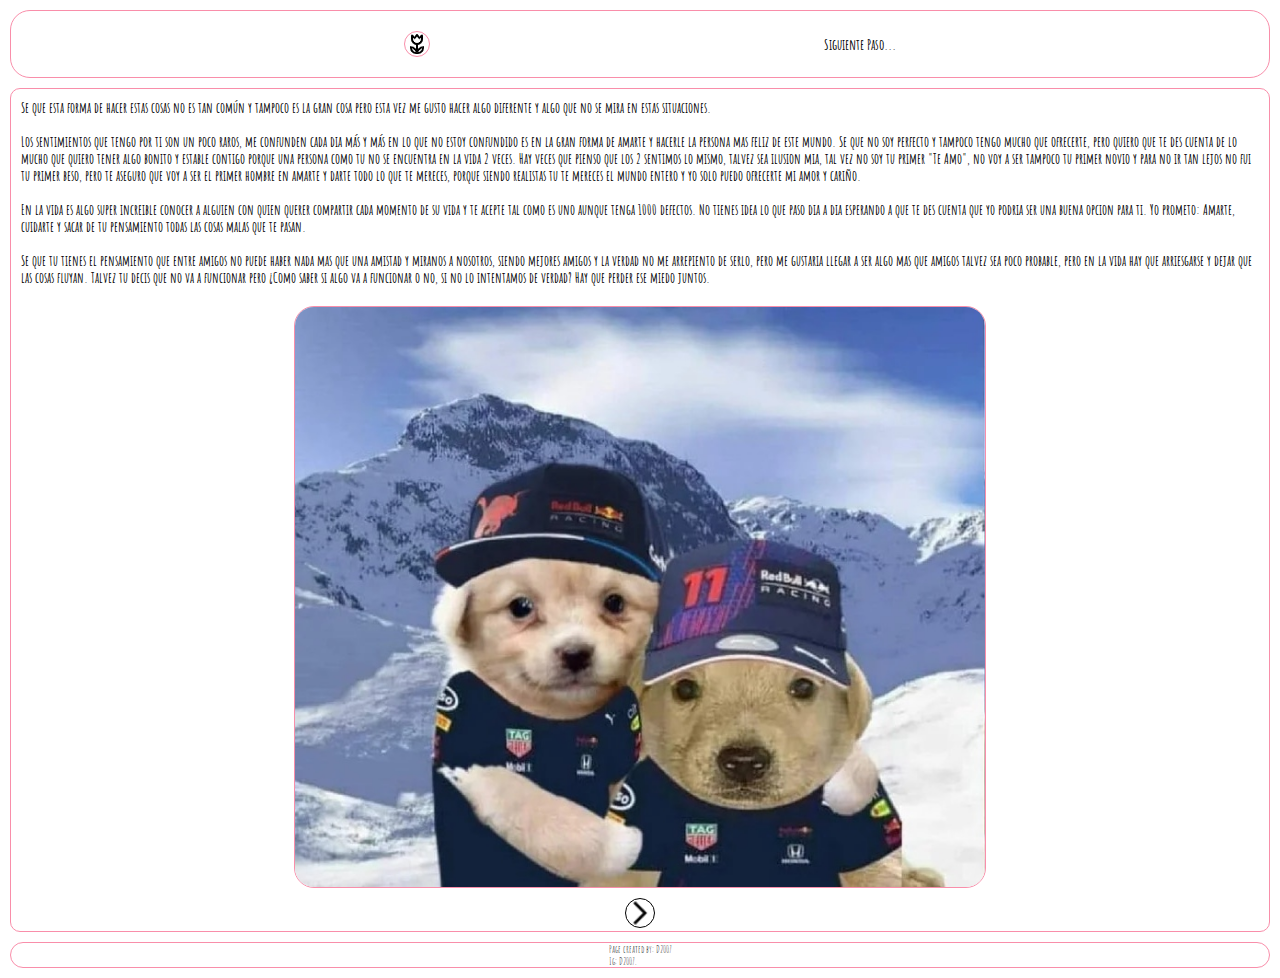
<file: index.html>
<!DOCTYPE html>
<html lang="en">
<head>
    <meta charset="UTF-8">
    <meta name="viewport" content="width=device-width, initial-scale=1.0">
    <title>01000010</title>

    <!--ARCHIVOS CSS-->
    <link rel="stylesheet" href="./css/index.css">
    <link rel="stylesheet" href="./css/config.css">

    <!--GOOGLE FONTS-->
    <link rel="preconnect" href="https://fonts.googleapis.com">
<link rel="preconnect" href="https://fonts.gstatic.com" crossorigin>
<link href="https://fonts.googleapis.com/css2?family=Amatic+SC:wght@700&family=Shantell+Sans:ital,wght@0,300;0,400;0,500;0,600;0,700;0,800;1,300;1,400;1,500;1,600;1,700;1,800&display=swap" rel="stylesheet">

</head>
<body>

    <div class="pantalla">
        <header class="header">
            <img src="./img/tulip.png" alt="" class="icono">
            <h2 class="user">
                Siguiente Paso...
            </h2>
        </header>
        <main class="contenido">
            <div class="texto">
                <p class="text">
                    Se que esta forma de hacer estas cosas no es tan común y tampoco es la gran cosa pero esta vez me gusto hacer algo diferente y algo que no se mira en estas situaciones.
                    <br><br>
                    Los sentimientos que tengo por ti son un poco raros, me confunden cada dia más y más en lo que no estoy confundido es en la gran forma de amarte y hacerle la persona mas feliz de este mundo. Se que no soy perfecto y tampoco tengo mucho que ofrecerte, pero quiero que te des cuenta de lo mucho que quiero tener algo bonito y estable contigo porque una persona como tu no se encuentra en la vida 2 veces. Hay veces que pienso que los 2 sentimos lo mismo, talvez sea ilusion mia, tal vez no soy tu primer "Te Amo", no voy a ser tampoco tu primer novio y para no ir tan lejos no fui tu primer beso, pero te aseguro que voy a ser el primer hombre en amarte y darte todo lo que te mereces, porque siendo realistas tu te mereces el mundo entero y yo solo puedo ofrecerte mi amor y cariño.
                    <br><br>
                    En la vida es algo super increible conocer a alguien con quien querer compartir cada momento de su vida y te acepte tal como es uno aunque tenga 1000 defectos. No tienes idea lo que paso dia a dia esperando a que te des cuenta que yo podria ser una buena opcion para ti. Yo prometo: Amarte, cuidarte y sacar de tu pensamiento todas las cosas malas que te pasan.
                    <br><br>
                    Se que tu tienes el pensamiento que entre amigos no puede haber nada mas que una amistad y miranos a nosotros, siendo mejores amigos y la verdad no me arrepiento de serlo, pero me gustaria llegar a ser algo mas que amigos talvez sea poco probable, pero en la vida hay que arriesgarse y dejar que las cosas fluyan. Talvez tu decis que no va a funcionar pero ¿Como saber si algo va a funcionar o no, si no lo intentamos de verdad? Hay que perder ese miedo juntos.
                </p>
            </div>

            <div class="galeria">
                    <img src="./img/SP.jpg" alt="" class="item">
            </div>

            <div class="sigPag">
                <a href="./pregunta.html">
                    <img src="./img/arrow_forward_ios_FILL0_wght400_GRAD0_opsz24.png" alt="">
                </a>
            </div>
            
        </main>
        <footer class="footer">
            Page created by: D2007 <br>
            Ig: D2007._
        </footer>
    </div>
</div>
    
</body>
</html>
</file>
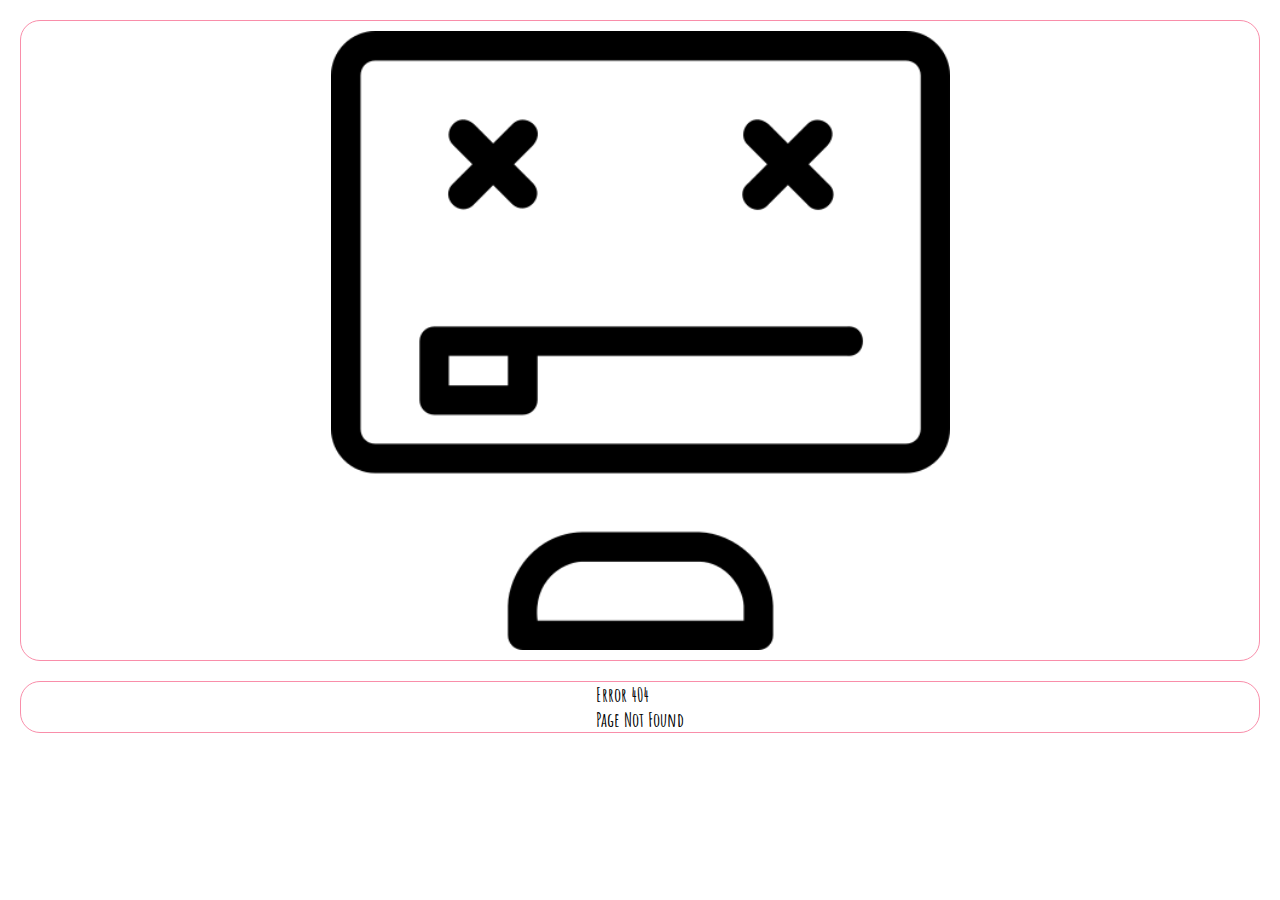
<file: no.html>
<!DOCTYPE html>
<html lang="en">
<head>
    <meta charset="UTF-8">
    <meta name="viewport" content="width=device-width, initial-scale=1.0">
    <title>Page Not Found</title>

    <!--ARCHIVOS CSS-->
    <link rel="stylesheet" href="./css/index.css">
    <link rel="stylesheet" href="./css/config.css">

    <!--GOOGLE FONTS-->
    <link rel="preconnect" href="https://fonts.googleapis.com">
<link rel="preconnect" href="https://fonts.gstatic.com" crossorigin>
<link href="https://fonts.googleapis.com/css2?family=Amatic+SC:wght@700&family=Shantell+Sans:ital,wght@0,300;0,400;0,500;0,600;0,700;0,800;1,300;1,400;1,500;1,600;1,700;1,800&display=swap" rel="stylesheet">

</head>
<body>

    <div class="pantalla">
        <div class="error">
            <img src="./img/errores.png" alt="">
        </div>

        <div class="fin">
            <b>Error 404 <br> Page Not Found </b>
        </div>
    </div>
    
</body>
</html>
</file>
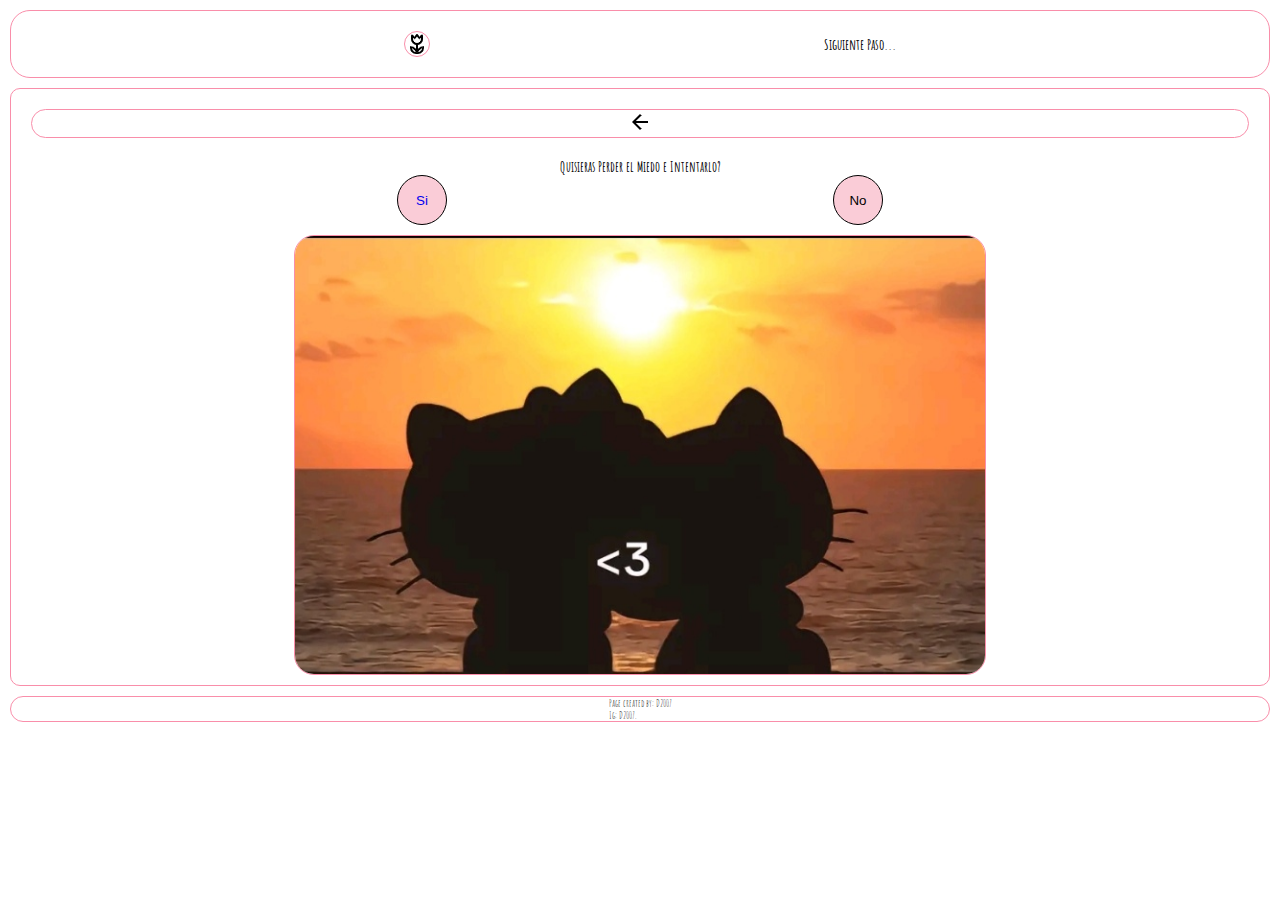
<file: pregunta.html>
<!DOCTYPE html>
<html lang="en">
<head>
    <meta charset="UTF-8">
    <meta name="viewport" content="width=device-width, initial-scale=1.0">
    <title>01000010</title>

    <!--ARCHIVOS CSS-->
    <link rel="stylesheet" href="./css/index.css">
    <link rel="stylesheet" href="./css/config.css">

    <!--GOOGLE FONTS-->
    <link rel="preconnect" href="https://fonts.googleapis.com">
<link rel="preconnect" href="https://fonts.gstatic.com" crossorigin>
<link href="https://fonts.googleapis.com/css2?family=Amatic+SC:wght@700&family=Shantell+Sans:ital,wght@0,300;0,400;0,500;0,600;0,700;0,800;1,300;1,400;1,500;1,600;1,700;1,800&display=swap" rel="stylesheet">

<script>
    function mueveElBoton(){
        const width =window.innerWidth;
        const height = window.innerHeight;
        
        const newWidth = Math.random() * width;
        const newHeight = Math.random() * height;

        const btnNo = document.getElementById("btnNo");
        btnNo.style.position = "absolute";
        btnNo.style.left = newWidth + "px";
        btnNo.style.top = newHeight + "px";
    }
</script>

</head>
<body>

    <div class="pantalla">
        <header class="header">
            <img src="./img/tulip.png" alt="" class="icono">
            <h2 class="user">
                Siguiente Paso...
            </h2>
        </header>
        <main class="contenido">
            <div class="icono">
                <a href="./index.html"><img src="./img/arrow_back_FILL0_wght400_GRAD0_opsz24.png" alt=""></a>
            </div>
            <div class="question">
                <p>
                    Quisieras Perder el Miedo e Intentarlo?
                </p>
                    
            </div>

            <div id="buttons" class="btn">
                <button> <a href="./si.html" class="respuesta">Si</a></button>
                <button id="btnNo" onmouseover="mueveElBoton()">No</button>
            </div>

            <div class="ftos">
                <img src="./img/Screenshot_20230907_172851_edit_870676648947289.jpg" alt="" class="itemFto">
            </div>
        </main>
        <footer class="footer">
            Page created by: D2007 <br>
            Ig: D2007._
        </footer>
    </div>
</div>
    
</body>
</html>
</file>
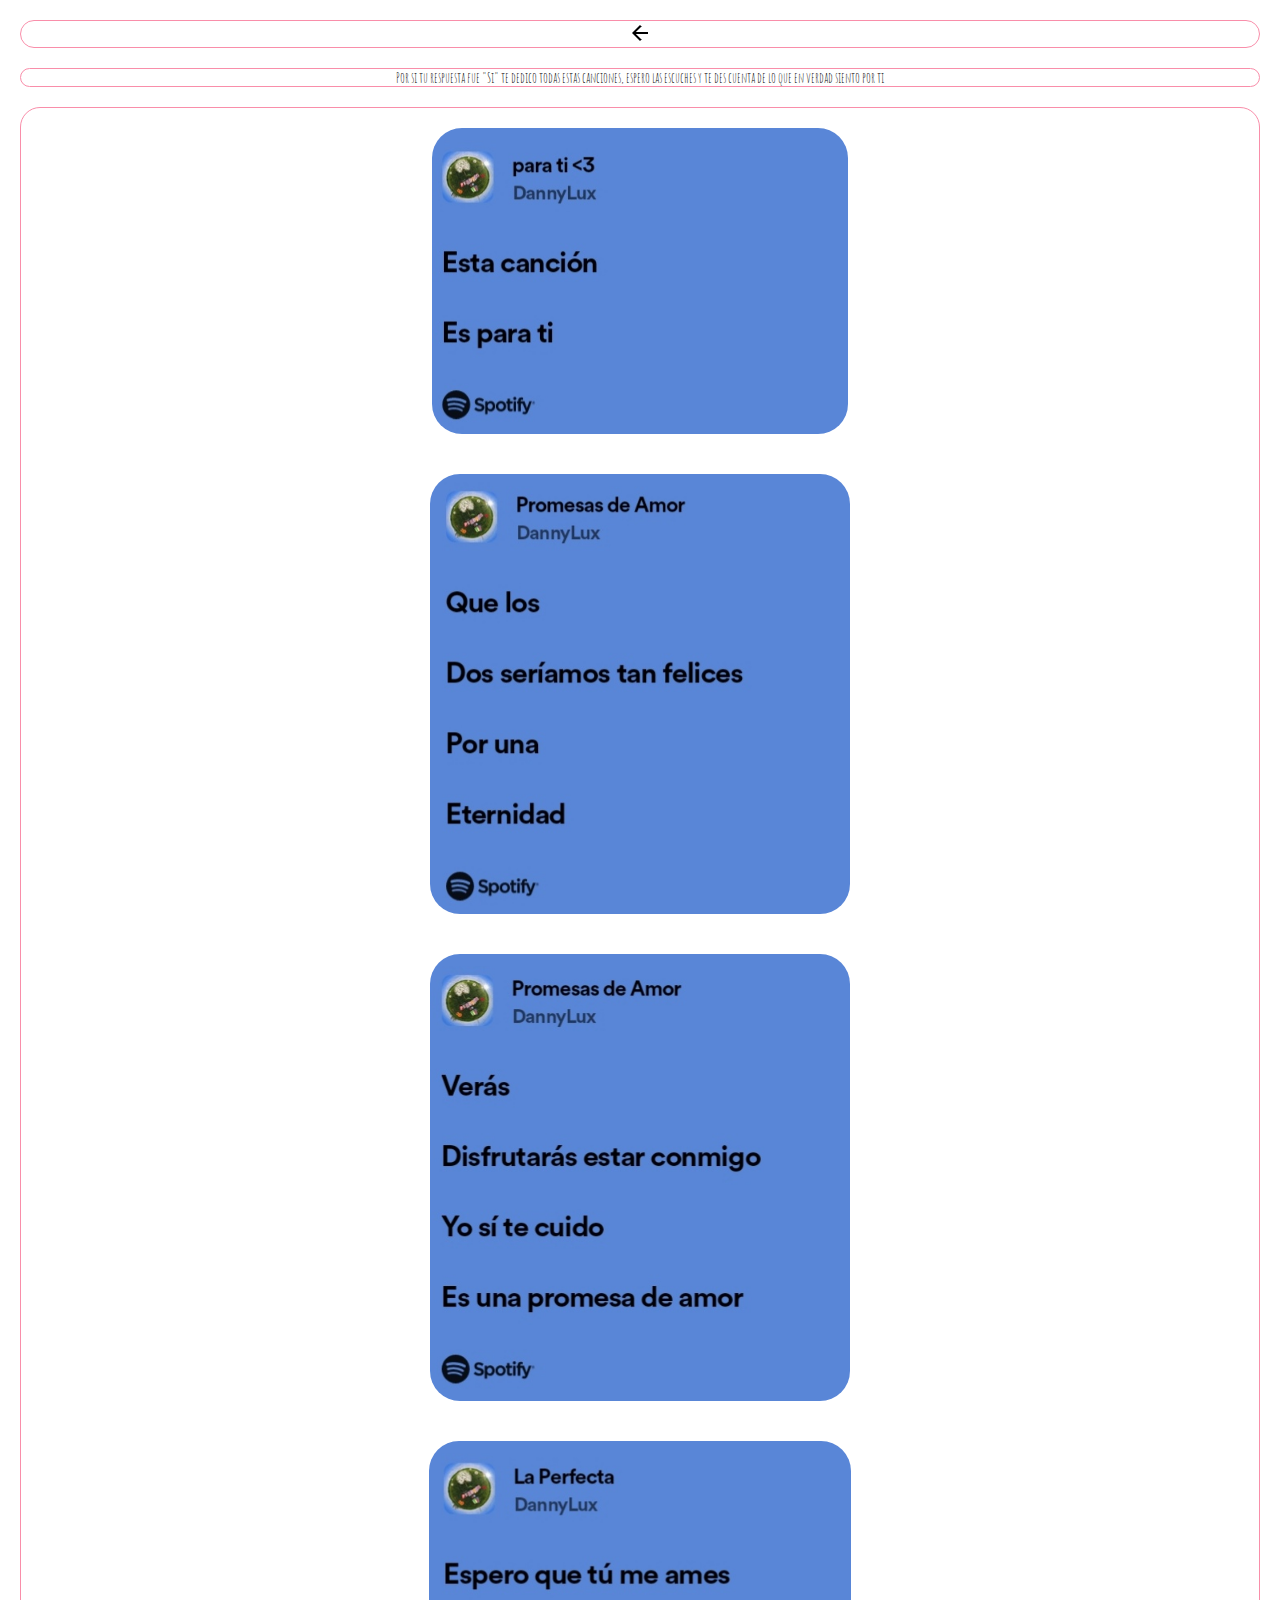
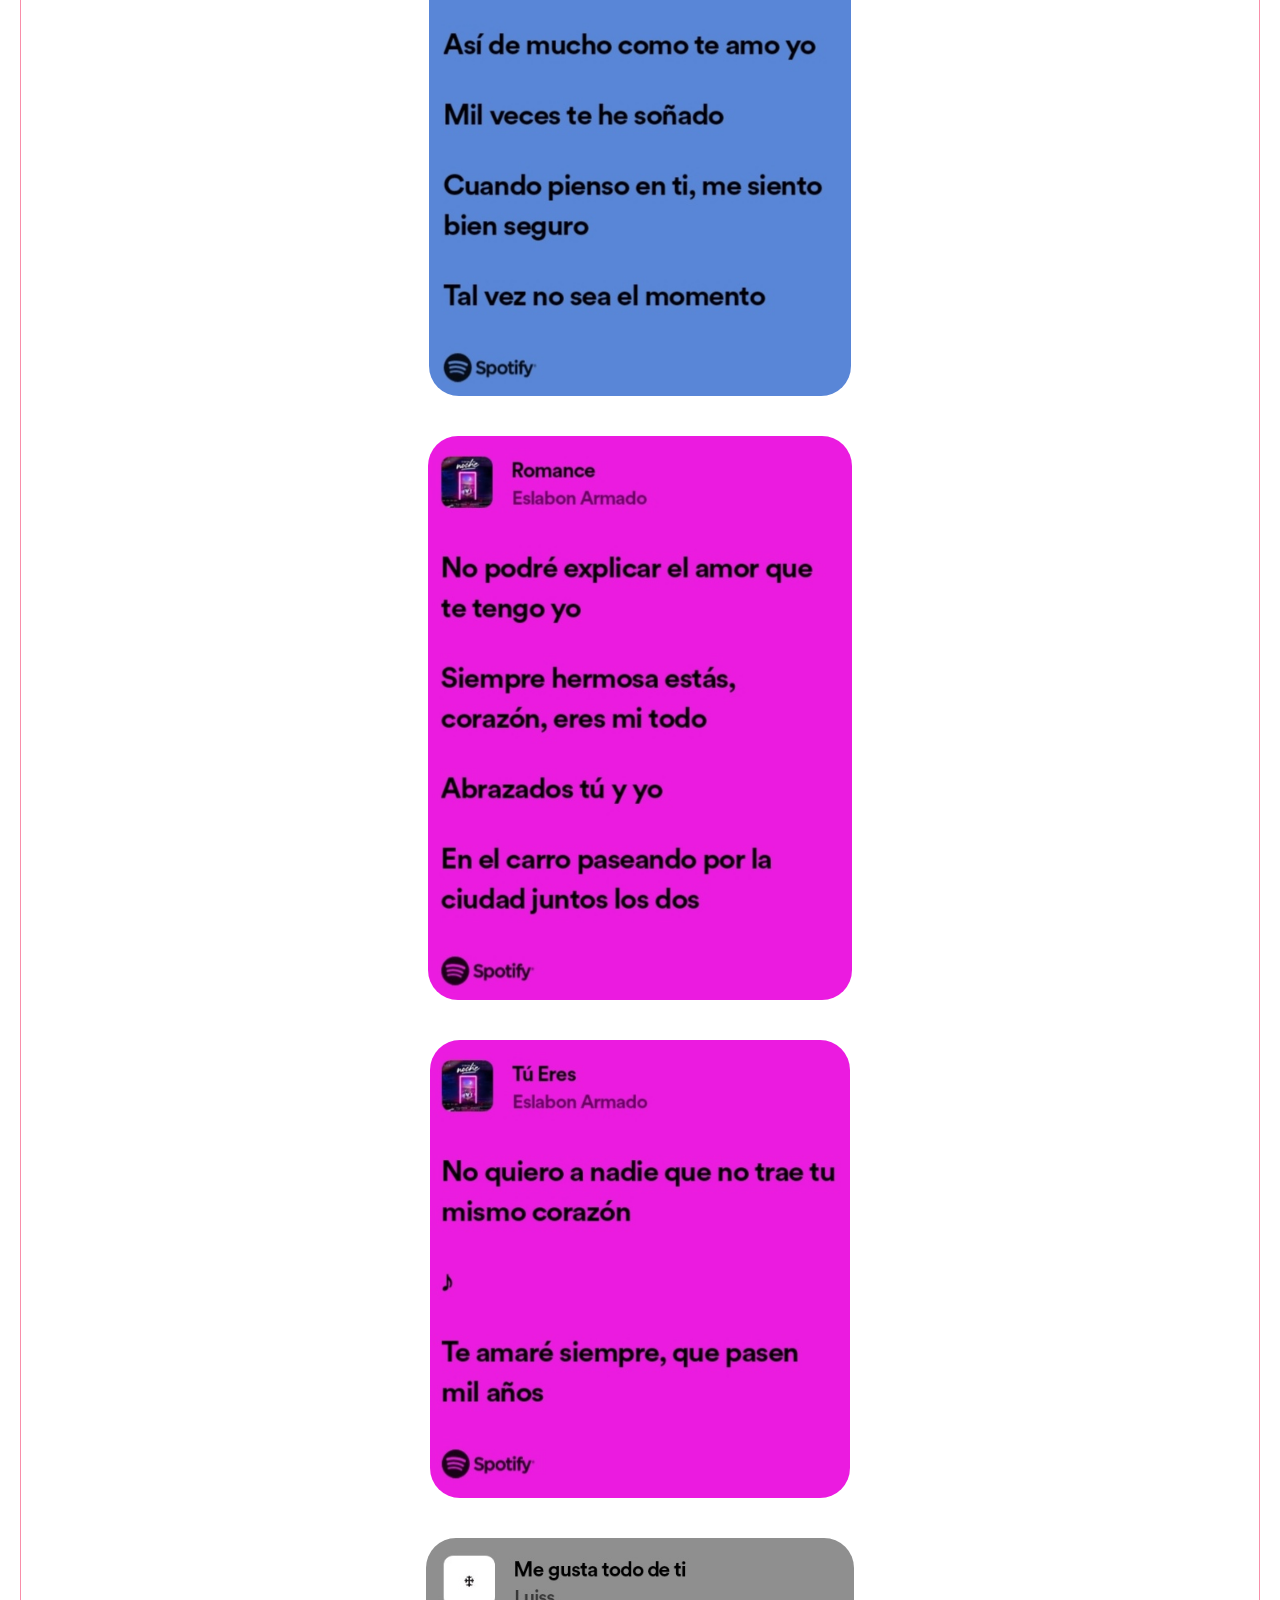
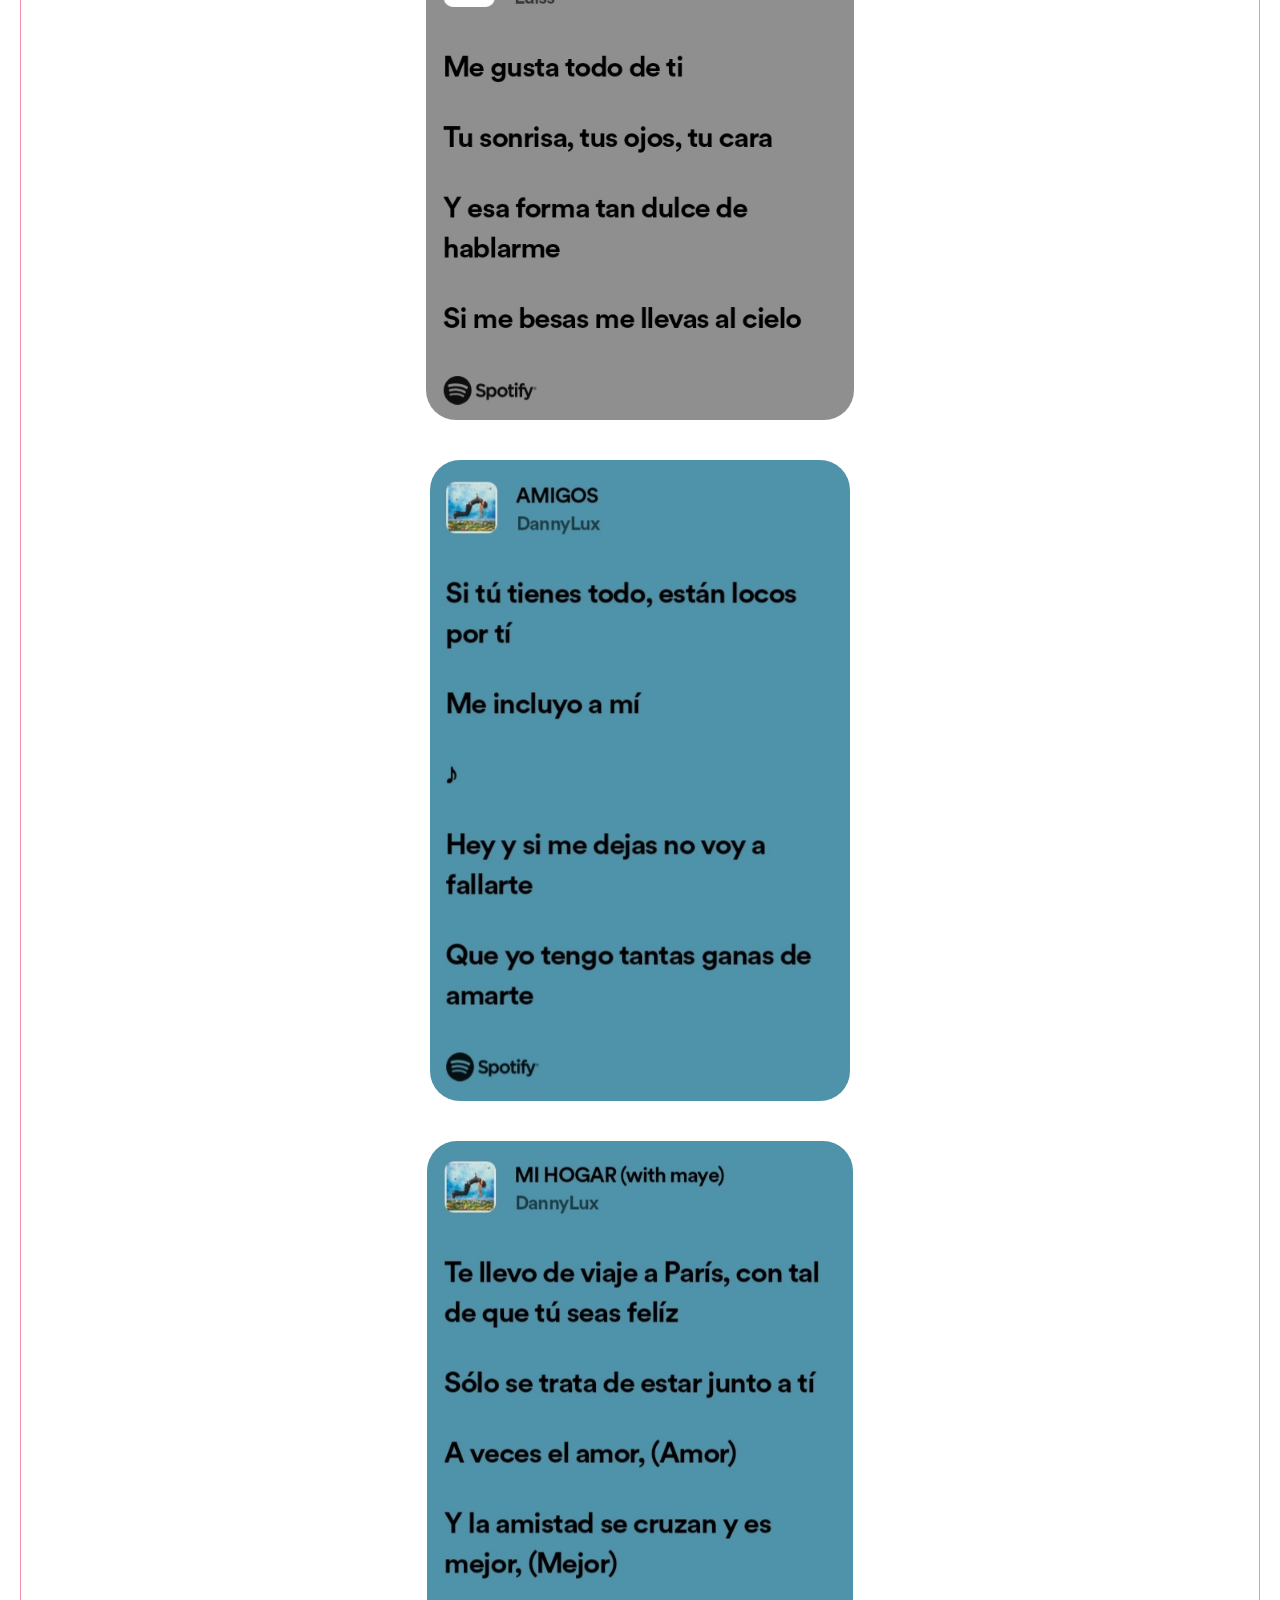
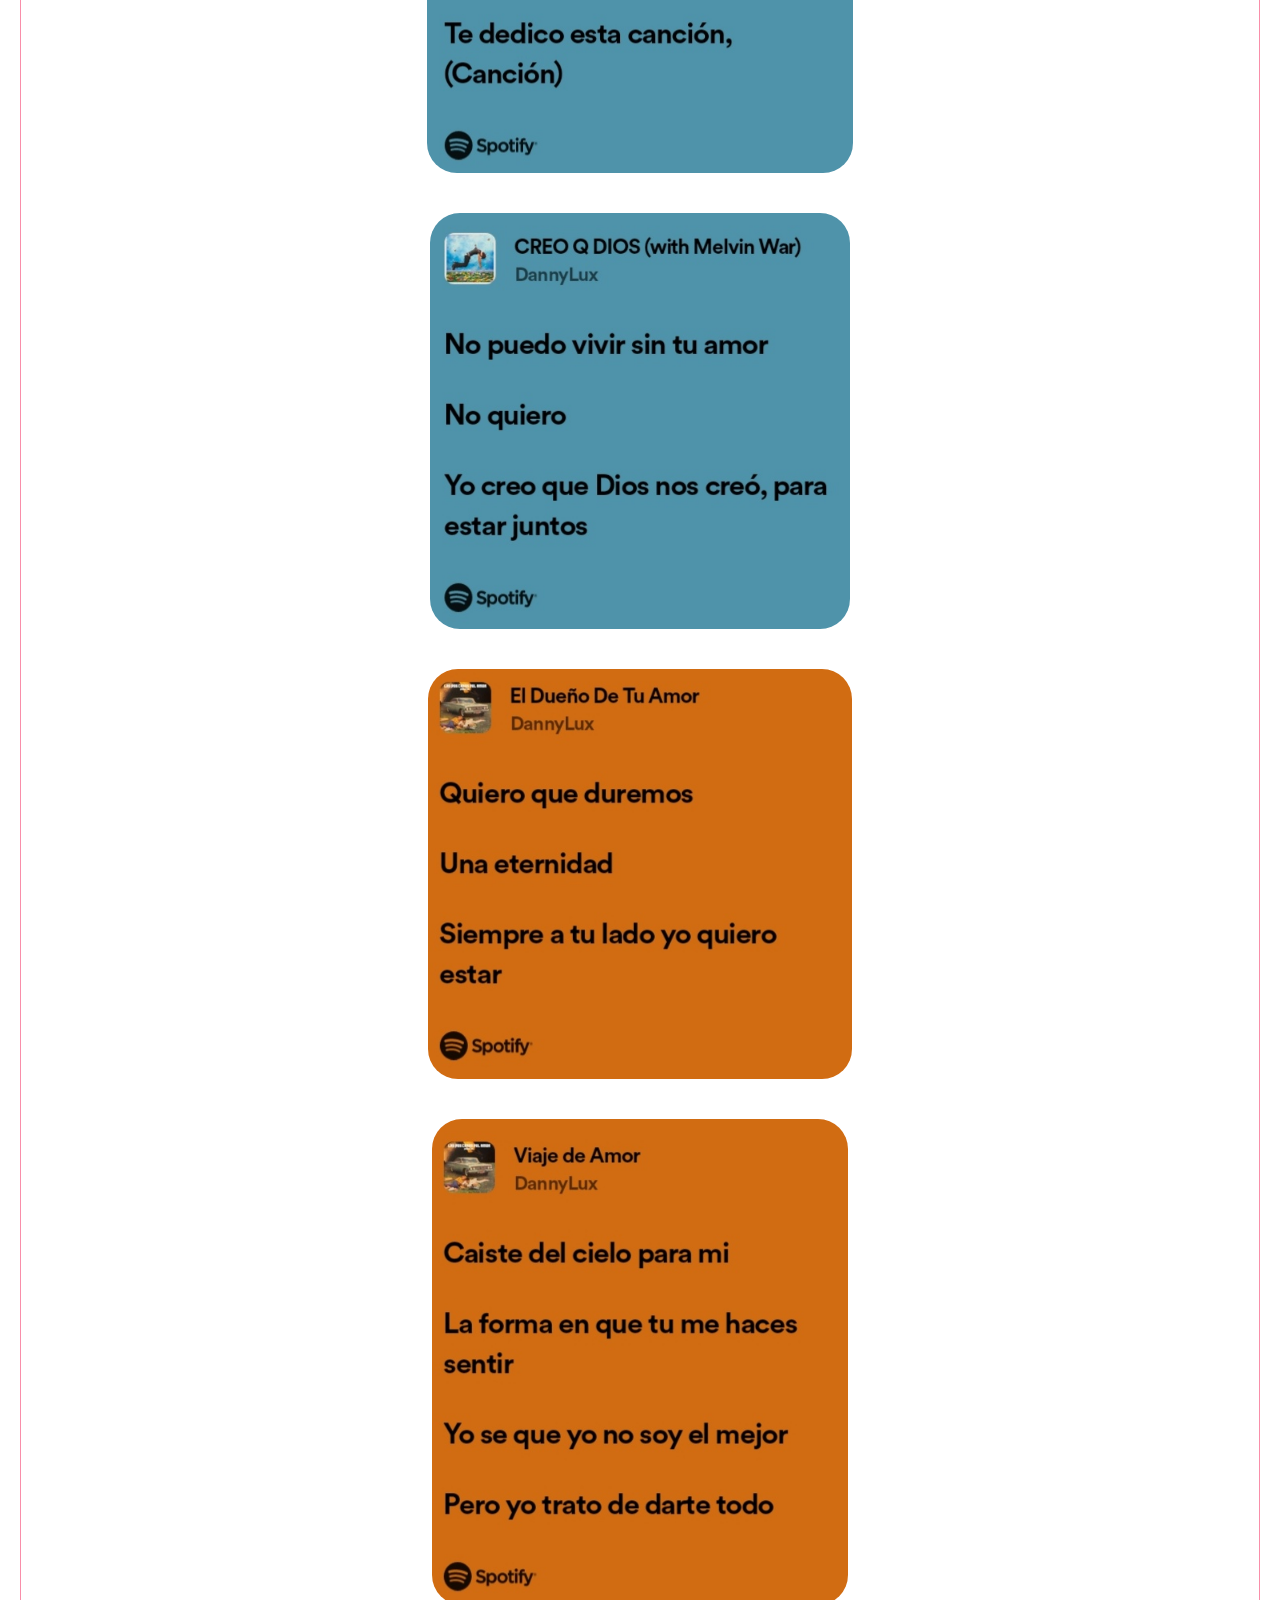
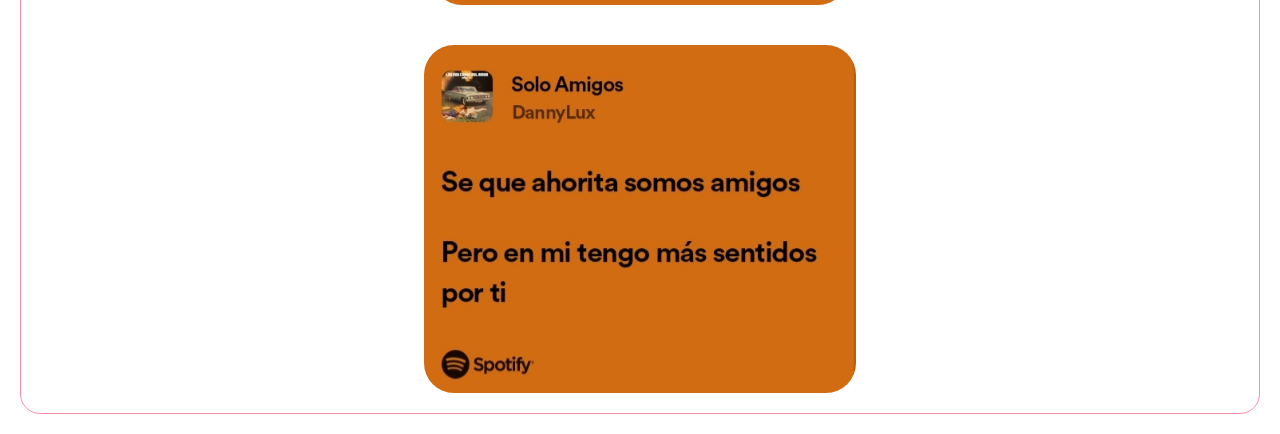
<file: si.html>
<!DOCTYPE html>
<html lang="en">
<head>
    <meta charset="UTF-8">
    <meta name="viewport" content="width=device-width, initial-scale=1.0">
    <title> Heart </title>

    <!--ARCHIVOS CSS-->
    <link rel="stylesheet" href="./css/index.css">
    <link rel="stylesheet" href="./css/config.css">

    <!--GOOGLE FONTS-->
    <link rel="preconnect" href="https://fonts.googleapis.com">
<link rel="preconnect" href="https://fonts.gstatic.com" crossorigin>
<link href="https://fonts.googleapis.com/css2?family=Amatic+SC:wght@700&family=Shantell+Sans:ital,wght@0,300;0,400;0,500;0,600;0,700;0,800;1,300;1,400;1,500;1,600;1,700;1,800&display=swap" rel="stylesheet">

</head>
<body>

    <div class="pantalla">
        <div class="icono">
            <a href="./index.html"><img src="./img/arrow_back_FILL0_wght400_GRAD0_opsz24.png" alt=""></a>
        </div>
        <div class="obvio">
            <p>Por si tu respuesta fue "Si" te dedico todas estas canciones, espero las escuches y te des cuenta de lo que en verdad siento por ti</p>
        </div>
        <div class="canciones">
            <div class="itemSong">
                <img src="./img/Para ti.jpg" alt="">
            </div>
            <div class="itemSong">
                <img src="./img/Promesas de Amor.jpg" alt="">
            </div>
            <div class="itemSong">
                <img src="./img/Amor promesa.jpg" alt="">
            </div>
            <div class="itemSong">
                <img src="./img/La perfecta.jpg" alt="">
            </div>
            <div class="itemSong">
                <img src="./img/Romance.jpg" alt="">
            </div>
            <div class="itemSong">
                <img src="./img/Tu eres.jpg" alt="">
            </div>
            <div class="itemSong">
                <img src="./img/Me gusta todo.jpg" alt="">
            </div>
            <div class="itemSong">
                <img src="./img/AMIGOS.jpg" alt="">
            </div>
            <div class="itemSong">
                <img src="./img/Mi Hogar.jpg" alt="">
            </div>
            <div class="itemSong">
                <img src="./img/Creo q Dios.jpg" alt="">
            </div>
            <div class="itemSong">
                <img src="./img/Dueno de tu amor (1).jpg" alt="">
            </div>
            <div class="itemSong">
                <img src="./img/Viaje de amor.jpg" alt="">
            </div>
            <div class="itemSong">
                <img src="./img/Solo amigos.jpg" alt="">
            </div>
        </div>

    </div>
    
</body>
</html>
</file>
<file: css/index.css>
@media screen and (max-width: 480px) {
    .pantalla{
        width: 100%;
        height: 100%;
        position: absolute;
        top: 0;
        bottom: 0;
        left: 0;
        right: 0;
        background-color:#FACCD7;
    }
}

.header{
    margin: 1rem 1rem 1rem 1rem;
    display: flex;
    flex-direction: row;
    align-items: center;
    justify-content: space-evenly;
    background-color: white;

    border: 1px solid #F98EAA;
    border-radius: 20px;
}

.contenido{

    font-size: 1.4rem;
    font-weight: 700;
    margin: 1rem 1rem;
    background-color: white;

    border: 1px solid #F98EAA;
    border-radius: 10px;
}

.texto{
    margin: 1rem 1rem;
}

.galeria{
    display: flex;
    flex-direction: column;
    align-items: center;
    justify-content: center;
}
.ftos{
    display: flex;
    flex-direction: column;
    justify-content: center;
    align-items: center;
}

.item{
    width: 55%;
    height: 20%;

    margin: 1rem 1rem 1rem 1rem;
    border: 1px solid #F98EAA;
    border-radius: 20px;
}

.sigPag{
    display: flex;
    flex-direction: row;
    align-items: center;
    justify-content: center;
}

.sigPag img{
    width: 3rem;
    height: 3rem;
    border: 1px solid black;
    border-radius: 100%;
    margin: 1rem,1rem,1rem,1rem;
}

.footer{
    margin: 1rem 1rem 1rem 1rem;
    display: flex;
    flex-direction: row;
    align-items: center;
    justify-content: space-evenly;
    background-color: white;

    border: 1px solid #F98EAA;
    border-radius: 20px;
}

.btn{
    display: flex;
    flex-direction: row;
    justify-content: space-evenly;
    align-items: center;
}

.btn a{
    text-decoration: none;
}

.btn button{
    width: 5rem;
    height: 5rem;
    color: black;
    border-radius: 100%;
    border: 1px solid black;
    background-color: #FACCD7;

}
.question{
    display: flex;
    flex-direction: row;
    justify-content: center;
    align-items: center;
    margin: 1rem, 1rem;
}


.ftos{
    display: flex;
    flex-direction: column;
    justify-content: center;
    align-items: center;
}

.ftos img{
    width: 55%;
    height: 20%;

    margin: 1rem 1rem 1rem 1rem;
    border: 1px solid #F98EAA;
    border-radius: 20px;
}


.error{
    display: flex;
    flex-direction: column;
    justify-content: center;
    align-items: center;   
    margin: 2rem 2rem 2rem 2rem;

    background-color: white;

    border: 1px solid #F98EAA;
    border-radius: 20px;
}
.error img{
    margin: 1rem;
    width: 50%;
    height: 20%;
}

.fin{
    display: flex;
    flex-direction: column;
    justify-content: center;
    align-items: center;   
    margin: 2rem 2rem 2rem 2rem;
    font-size: 2rem;

    background-color: white;

    border: 1px solid #F98EAA;
    border-radius: 20px;
}

.canciones{
    display: flex;
    flex-direction: column;
    justify-content: center;
    align-items: center;
    margin: 2rem 2rem 2rem 2rem;

    background-color: white;
    border: 1px solid #F98EAA;
    border-radius: 20px;

}

.itemSong{
    display: flex;
    flex-direction: column;
    align-items: center;
    justify-content: center;
    margin: 2rem 2rem 2rem 2rem;

    
}

.itemSong img{
    width:80%;
    height:20%;

    border-radius: 30px;
}

.obvio{
    display: flex;
    flex-direction: column;
    justify-content: center;
    align-items: center;
    margin: 2rem 2rem 2rem 2rem;
    font-size: 1.4rem;

    background-color: white;
    border: 1px solid #F98EAA;
    border-radius: 20px;
}

.icono{
    display: flex;
    flex-direction: column;
    justify-content: center;
    align-items: center;
    margin: 2rem 2rem 2rem 2rem;

    background-color: white;
    border: 1px solid #F98EAA;
    border-radius: 20px;

}
</file>
<file: css/config.css>
* {
    margin: 0;
    padding: 0;
    box-sizing: border-box;
}
html, body{
    font-size: 10px;
    font-family: 'Amatic SC';
}
</file>
